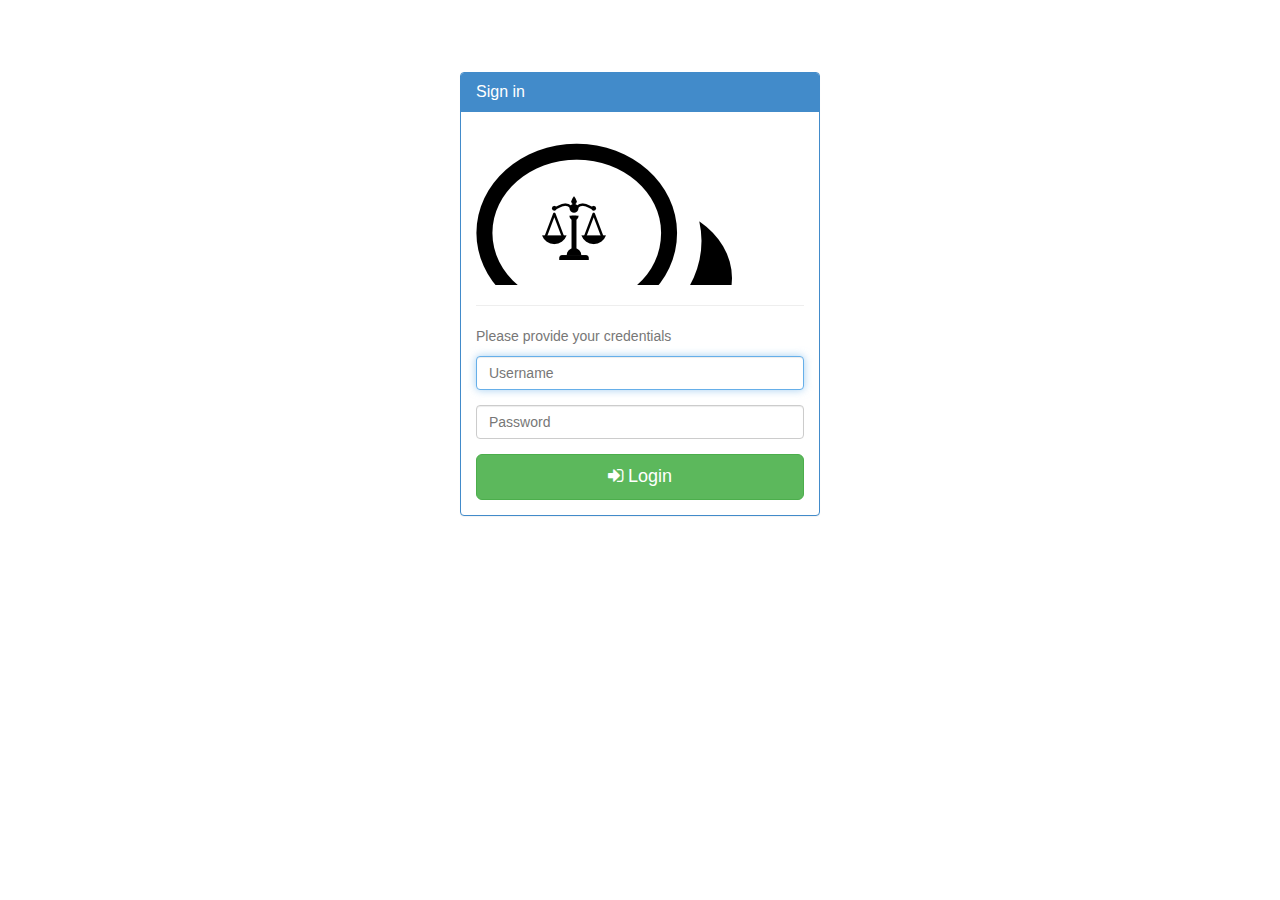
<file: server-code/webapp/src/main/webapp/index.html>
<!DOCTYPE html>
<html ng-app="TaxMachinaApp">
    <head>
        <meta http-equiv="Content-Type" content="text/html; charset=UTF-8">
        <meta name="viewport" content="width=device-width, initial-scale=1.0, maximum-scale=1.0, user-scalable=no">
        <meta name="apple-mobile-web-app-capable" content="yes">
        <link rel="icon" href="images/favicon.ico" type="image/png" sizes="16x16">
        <!-- BOOTSTRAP -->
        <link href="css/bootstrap.min.css" rel="stylesheet" type="text/css">
        <link href="css/bootstrapValidator.min.css" rel="stylesheet" type="text/css">
        <!-- THEME -->
        <link href="css/main.css" rel="stylesheet" type="text/css">
        <link href="font-awesome/css/font-awesome.min.css" rel="stylesheet" type="text/css">
        
        <link rel="stylesheet" href="css/angular-block-ui.min.css">
        <link rel="stylesheet" type="text/css" href="css/toaster.css">
        
        <link rel="stylesheet" type="text/css" href="css/timeline.css">
        
        <link rel="stylesheet" type="text/css" href="css/ng-img-crop.css">
        
        
        <title ng-bind="'Tax Machina | ' + title"></title>
    </head>

    <body>
        <div ng-view></div>
        <toaster-container toaster-options="{'time-out': 3000, 'close-button':true}"></toaster-container>
        
        <!-- JQUERY --> 
       <script type="text/javascript" src="js/jquery-1.11.1.min.js"></script>

        <!--Highcharts -->
        <script src="js/highcharts/highcharts.js" type="text/javascript"></script>
        <script src="js/highcharts/modules/exporting.js" type="text/javascript"></script>
        <script type="text/javascript" src="js/receipt-chart.js"></script>
        <script type="text/javascript" src="js/apixisi.js"></script>

        <!-- BOOTSTRAP -->
        <script type="text/javascript" src="js/bootstrap.min.js"></script>
        <script type="text/javascript" src="js/bootstrapValidator.min.js"></script>
        <script type="text/javascript" src="js/jquery.bootpag.min.js"></script>
        <!-- THEME -->
        <script type="text/javascript" src="js/TaxMachina.js"></script>
        <script type="text/javascript" src="js/bootstrap-datepicker.js"></script>
        <!-- ANGULAR -->
        <script type="text/javascript" src="js/angular.min.js"></script>
        <script type="text/javascript" src="js/angular-route.min.js"></script>
        <script type="text/javascript" src="js/angular-cookies.min.js"></script>
        <script type="text/javascript" src="js/angular-sanitize.min.js"></script>
        <script type="text/javascript" src="js/angular-animate.min.js"></script>
        <script type="text/javascript" src="js/angular-block-ui.min.js"></script>
        <script type="text/javascript" src="js/toaster.js"></script>
        <script type="text/javascript" src="js/ui-bootstrap-tpls-0.12.1.min.js"></script>
        
        <script type="text/javascript" src="js/ng-file-upload-shim.min.js"></script> 
        <script type="text/javascript" src="js/ng-file-upload.min.js"></script> 

        <!-- ANGULAR -->

        <script type="text/javascript" src="mvc/controller/Config.js"></script>
        <script type="text/javascript" src="mvc/controller/Directives.js"></script>
        <script type="text/javascript" src="mvc/controller/AuthCtrl.js"></script>
        <script type="text/javascript" src="mvc/controller/DashboardCtrl.js"></script>
        <script type="text/javascript" src="mvc/controller/ReceiptUploadCtrl.js"></script>
        <script type="text/javascript" src="mvc/controller/OcrCtrl.js"></script>
        <script type="text/javascript" src="mvc/controller/CompetitionFormCtrl.js"></script>
        
        <script type="text/javascript" src="mvc/model/AuthSrv.js"></script>
        <script type="text/javascript" src="mvc/model/FileSrv.js"></script>
        <!-- /ANGULAR -->
    </body>
</html>
</file>
<file: server-code/webapp/src/main/webapp/css/main.css>
.login-panel {
    margin-top: 20%;
}

.err-panel {
    margin-top: 20%;
}


.button {
    -moz-appearance: button;
    /* Firefox */
    -webkit-appearance: button;
    /* Safari and Chrome */
    padding: 10px;
    margin: 10px;
    width: 70px;
}
.drop-box {
    background: #F8F8F8;
    border: 5px dashed #DDD;
    width: 200px;
    height: 65px;
    text-align: center;
    padding-top: 25px;
    margin: 10px;
}
.dragover {
    border: 5px dashed blue;
}


.panel-green {
    border-color: #5cb85c;
}

.panel-green .panel-heading {
    border-color: #5cb85c;
    color: #fff;
    background-color: #5cb85c;
}

.panel-green a {
    color: #5cb85c;
}

.panel-green a:hover {
    color: #3d8b3d;
}

.panel-red {
    border-color: #d9534f;
}

.panel-red .panel-heading {
    border-color: #d9534f;
    color: #fff;
    background-color: #d9534f;
}

.panel-red a {
    color: #d9534f;
}

.panel-red a:hover {
    color: #b52b27;
}

.panel-yellow {
    border-color: #f0ad4e;
}

.panel-yellow .panel-heading {
    border-color: #f0ad4e;
    color: #fff;
    background-color: #f0ad4e;
}

.panel-yellow a {
    color: #f0ad4e;
}

.panel-yellow a:hover {
    color: #df8a13;
}

.cropArea {
  background: #E4E4E4;
  overflow: hidden;
  width:500px;
  height:350px;
}
</file>
<file: server-code/webapp/src/main/webapp/css/toaster.css>
/*
 * Toastr
 * Version 2.0.1
 * Copyright 2012 John Papa and Hans Fjällemark.  
 * All Rights Reserved.  
 * Use, reproduction, distribution, and modification of this code is subject to the terms and 
 * conditions of the MIT license, available at http://www.opensource.org/licenses/mit-license.php
 *
 * Author: John Papa and Hans Fjällemark
 * Project: https://github.com/CodeSeven/toastr
 */
.toast-title {
  font-weight: bold;
}
.toast-message {
  -ms-word-wrap: break-word;
  word-wrap: break-word;
}
.toast-message a,
.toast-message label {
  color: #ffffff;
}
.toast-message a:hover {
  color: #cccccc;
  text-decoration: none;
}

.toast-close-button {
  position: relative;
  right: -0.3em;
  top: -0.3em;
  float: right;
  font-size: 20px;
  font-weight: bold;
  color: #ffffff;
  -webkit-text-shadow: 0 1px 0 #ffffff;
  text-shadow: 0 1px 0 #ffffff;
  opacity: 0.8;
  -ms-filter: progid:DXImageTransform.Microsoft.Alpha(Opacity=80);
  filter: alpha(opacity=80);
}
.toast-close-button:hover,
.toast-close-button:focus {
  color: #000000;
  text-decoration: none;
  cursor: pointer;
  opacity: 0.4;
  -ms-filter: progid:DXImageTransform.Microsoft.Alpha(Opacity=40);
  filter: alpha(opacity=40);
}

/*Additional properties for button version
 iOS requires the button element instead of an anchor tag.
 If you want the anchor version, it requires `href="#"`.*/
button.toast-close-button {
  padding: 0;
  cursor: pointer;
  background: transparent;
  border: 0;
  -webkit-appearance: none;
}
.toast-top-full-width {
  top: 0;
  right: 0;
  width: 100%;
}
.toast-bottom-full-width {
  bottom: 0;
  right: 0;
  width: 100%;
}
.toast-top-left {
  top: 12px;
  left: 12px;
}
.toast-top-center {
  top: 12px;
}
.toast-top-right {
  top: 12px;
  right: 12px;
}
.toast-bottom-right {
  right: 12px;
  bottom: 12px;
}
.toast-bottom-center {
  bottom: 12px;
}
.toast-bottom-left {
  bottom: 12px;
  left: 12px;
}
.toast-center {
  top: 45%;
}
#toast-container {
  position: fixed;
  z-index: 999999;
  /*overrides*/

}
#toast-container.toast-center,
#toast-container.toast-top-center,
#toast-container.toast-bottom-center{
  width: 100%;
  pointer-events: none;
}
#toast-container.toast-center > div,
#toast-container.toast-top-center > div,
#toast-container.toast-bottom-center > div{
  margin: auto;
  pointer-events: auto;
}
#toast-container.toast-center > button,
#toast-container.toast-top-cente > button,
#toast-container.toast-bottom-center > button{
  pointer-events: auto;
}
#toast-container * {
  -moz-box-sizing: border-box;
  -webkit-box-sizing: border-box;
  box-sizing: border-box;
}
#toast-container > div {
  margin: 0 0 6px;
  padding: 15px 15px 15px 50px;
  width: 300px;
  -moz-border-radius: 3px 3px 3px 3px;
  -webkit-border-radius: 3px 3px 3px 3px;
  border-radius: 3px 3px 3px 3px;
  background-position: 15px center;
  background-repeat: no-repeat;
  -moz-box-shadow: 0 0 12px #999999;
  -webkit-box-shadow: 0 0 12px #999999;
  box-shadow: 0 0 12px #999999;
  color: #ffffff;
  opacity: 0.8;
  -ms-filter: progid:DXImageTransform.Microsoft.Alpha(Opacity=80);
  filter: alpha(opacity=80);
}
#toast-container > :hover {
  -moz-box-shadow: 0 0 12px #000000;
  -webkit-box-shadow: 0 0 12px #000000;
  box-shadow: 0 0 12px #000000;
  opacity: 1;
  -ms-filter: progid:DXImageTransform.Microsoft.Alpha(Opacity=100);
  filter: alpha(opacity=100);
  cursor: pointer;
}
#toast-container > .toast-info {
  background-image: url("[data-uri]") !important;
}
#toast-container > .toast-wait {
  background-image: url("[data-uri]") !important;
}
#toast-container > .toast-error {
  background-image: url("[data-uri]") !important;
}
#toast-container > .toast-success {
  background-image: url("[data-uri]") !important;
}
#toast-container > .toast-warning {
  background-image: url("[data-uri]") !important;
}
#toast-container.toast-top-full-width > div,
#toast-container.toast-bottom-full-width > div {
  width: 96%;
  margin: auto;
}
.toast {
  background-color: #030303;
}
.toast-success {
  background-color: #51a351;
}
.toast-error {
  background-color: #bd362f;
}
.toast-info {
  background-color: #2f96b4;
}
.toast-wait {
  background-color: #2f96b4;
}
.toast-warning {
  background-color: #f89406;
}
/*Responsive Design*/
@media all and (max-width: 240px) {
  #toast-container > div {
    padding: 8px 8px 8px 50px;
    width: 11em;
  }
  #toast-container .toast-close-button {
    right: -0.2em;
    top: -0.2em;
}
  }
@media all and (min-width: 241px) and (max-width: 480px) {
  #toast-container  > div {
    padding: 8px 8px 8px 50px;
    width: 18em;
  }
  #toast-container .toast-close-button {
    right: -0.2em;
    top: -0.2em;
}
}
@media all and (min-width: 481px) and (max-width: 768px) {
  #toast-container > div {
    padding: 15px 15px 15px 50px;
    width: 25em;
  }
}

 /*
  * AngularJS-Toaster
  * Version 0.3
 */
:not(.no-enter)#toast-container > div.ng-enter,
:not(.no-leave)#toast-container > div.ng-leave
{ 
    -webkit-transition: 1000ms cubic-bezier(0.250, 0.250, 0.750, 0.750) all;
    -moz-transition: 1000ms cubic-bezier(0.250, 0.250, 0.750, 0.750) all;
    -ms-transition: 1000ms cubic-bezier(0.250, 0.250, 0.750, 0.750) all;
    -o-transition: 1000ms cubic-bezier(0.250, 0.250, 0.750, 0.750) all;
    transition: 1000ms cubic-bezier(0.250, 0.250, 0.750, 0.750) all;
} 

:not(.no-enter)#toast-container > div.ng-enter.ng-enter-active, 
:not(.no-leave)#toast-container > div.ng-leave {
    opacity: 0.8;
}

:not(.no-leave)#toast-container > div.ng-leave.ng-leave-active,
:not(.no-enter)#toast-container > div.ng-enter {
    opacity: 0;
}
</file>
<file: server-code/webapp/src/main/webapp/css/timeline.css>
.timeline {
    position: relative;
    padding: 20px 0 20px;
    list-style: none;
}

.timeline:before {
    content: " ";
    position: absolute;
    top: 0;
    bottom: 0;
    left: 50%;
    width: 3px;
    margin-left: -1.5px;
    background-color: #eeeeee;
}

.timeline > li {
    position: relative;
    margin-bottom: 20px;
}

.timeline > li:before,
.timeline > li:after {
    content: " ";
    display: table;
}

.timeline > li:after {
    clear: both;
}

.timeline > li:before,
.timeline > li:after {
    content: " ";
    display: table;
}

.timeline > li:after {
    clear: both;
}

.timeline > li > .timeline-panel {
    float: left;
    position: relative;
    width: 46%;
    padding: 20px;
    border: 1px solid #d4d4d4;
    border-radius: 2px;
    -webkit-box-shadow: 0 1px 6px rgba(0,0,0,0.175);
    box-shadow: 0 1px 6px rgba(0,0,0,0.175);
}

.timeline > li > .timeline-panel:before {
    content: " ";
    display: inline-block;
    position: absolute;
    top: 26px;
    right: -15px;
    border-top: 15px solid transparent;
    border-right: 0 solid #ccc;
    border-bottom: 15px solid transparent;
    border-left: 15px solid #ccc;
}

.timeline > li > .timeline-panel:after {
    content: " ";
    display: inline-block;
    position: absolute;
    top: 27px;
    right: -14px;
    border-top: 14px solid transparent;
    border-right: 0 solid #fff;
    border-bottom: 14px solid transparent;
    border-left: 14px solid #fff;
}

.timeline > li > .timeline-badge {
    z-index: 100;
    position: absolute;
    top: 16px;
    left: 50%;
    width: 50px;
    height: 50px;
    margin-left: -25px;
    border-radius: 50% 50% 50% 50%;
    text-align: center;
    font-size: 1.4em;
    line-height: 50px;
    color: #fff;
    background-color: #999999;
}

.timeline > li.timeline-inverted > .timeline-panel {
    float: right;
}

.timeline > li.timeline-inverted > .timeline-panel:before {
    right: auto;
    left: -15px;
    border-right-width: 15px;
    border-left-width: 0;
}

.timeline > li.timeline-inverted > .timeline-panel:after {
    right: auto;
    left: -14px;
    border-right-width: 14px;
    border-left-width: 0;
}

.timeline-badge.primary {
    background-color: #2e6da4 !important;
}

.timeline-badge.success {
    background-color: #3f903f !important;
}

.timeline-badge.warning {
    background-color: #f0ad4e !important;
}

.timeline-badge.danger {
    background-color: #d9534f !important;
}

.timeline-badge.info {
    background-color: #5bc0de !important;
}

.timeline-title {
    margin-top: 0;
    color: inherit;
}

.timeline-body > p,
.timeline-body > ul {
    margin-bottom: 0;
}

.timeline-body > p + p {
    margin-top: 5px;
}

@media(max-width:767px) {
    ul.timeline:before {
        left: 40px;
    }

    ul.timeline > li > .timeline-panel {
        width: calc(100% - 90px);
        width: -moz-calc(100% - 90px);
        width: -webkit-calc(100% - 90px);
    }

    ul.timeline > li > .timeline-badge {
        top: 16px;
        left: 15px;
        margin-left: 0;
    }

    ul.timeline > li > .timeline-panel {
        float: right;
    }

    ul.timeline > li > .timeline-panel:before {
        right: auto;
        left: -15px;
        border-right-width: 15px;
        border-left-width: 0;
    }

    ul.timeline > li > .timeline-panel:after {
        right: auto;
        left: -14px;
        border-right-width: 14px;
        border-left-width: 0;
    }
}
</file>
<file: server-code/webapp/src/main/webapp/css/ng-img-crop.css>
img-crop{width:100%;height:100%;display:block;position:relative;overflow:hidden}img-crop canvas{display:block;position:absolute;top:50%;left:50%;outline:0;-webkit-tap-highlight-color:transparent}
</file>
<file: server-code/webapp/src/main/webapp/css/bootstrapValidator.min.css>
/*!
 * BootstrapValidator (http://bootstrapvalidator.com)
 * The best jQuery plugin to validate form fields. Designed to use with Bootstrap 3
 *
 * @version     v0.5.1, built on 2014-08-22 4:55:09 PM
 * @author      https://twitter.com/nghuuphuoc
 * @copyright   (c) 2013 - 2014 Nguyen Huu Phuoc
 * @license     MIT
 */

.bv-form .help-block{margin-bottom:0}.bv-form .tooltip-inner{text-align:left}.nav-tabs li.bv-tab-success>a{color:#3c763d}.nav-tabs li.bv-tab-error>a{color:#a94442}
</file>
<file: server-code/webapp/src/main/webapp/css/angular-block-ui.min.css>
/*!
   angular-block-ui v0.1.1
   (c) 2014 (null) McNull https://github.com/McNull/angular-block-ui
   License: MIT
*/.block-ui{position:relative}.block-ui-main>.block-ui-container,body.block-ui>.block-ui-container{position:fixed}.block-ui-container{position:absolute;z-index:10000;top:0;right:0;bottom:0;left:0;height:0;overflow:hidden;opacity:0;filter:alpha(opacity=00);cursor:wait}.block-ui-active>.block-ui-container{height:100%}.block-ui-active .block-ui-active>.block-ui-container{height:0}.block-ui-visible>.block-ui-container{opacity:1;filter:alpha(opacity=100)}.block-ui-overlay{width:100%;height:100%;opacity:.5;filter:alpha(opacity=50);background-color:#333}.block-ui-message-container{position:absolute;top:35%;left:0;right:0;height:0;text-align:center;z-index:10001}.block-ui-message{display:inline-block;text-align:left;background-color:#333;color:#f5f5f5;padding:20px;border-radius:4px;font-size:20px;font-weight:700;filter:alpha(opacity=100)}.block-ui-anim-fade>.block-ui-container{-webkit-transition:height 0s linear 200ms,opacity 200ms ease 0s;transition:height 0s linear 200ms,opacity 200ms ease 0s}.block-ui-anim-fade.block-ui-active>.block-ui-container{-webkit-transition-delay:0s;transition-delay:0s}
</file>
